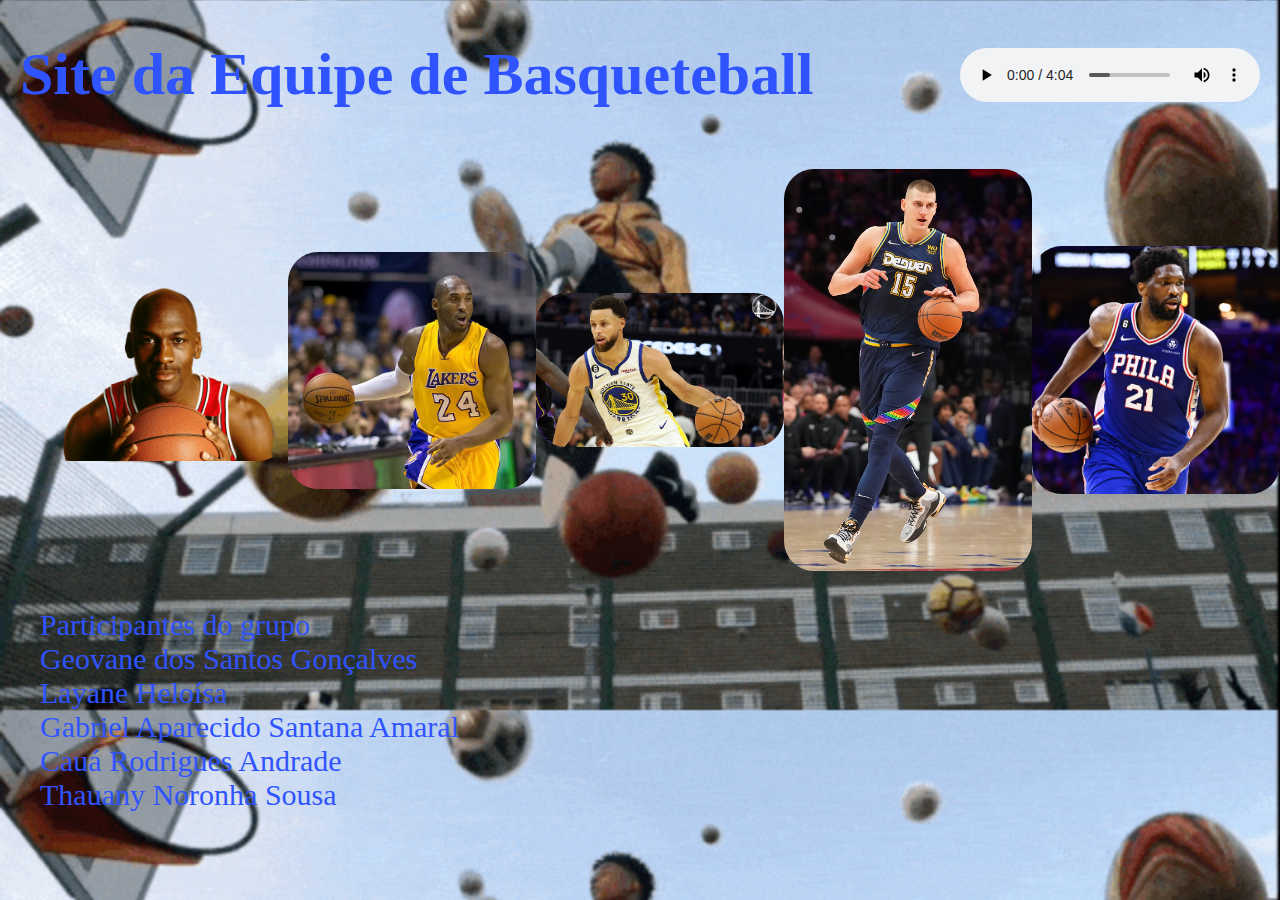
<file: index.html>
<!DOCTYPE html>

<html lang="pt-br">

<head>
    <meta charset="UTF-8">
    <meta http-equiv="X-UA-Compatible" content="IE=edge">
    <meta name="viewport" content="width=device-width, initial-scale=1.0">
    <link rel="stylesheet" href="css/style.css">
    <link rel="stylesheet" href="css/reset.css">

    <title>Site da Equipe de Basqueteball</title>
</head>

<body>
    <header class="header">
        <h1>Site da Equipe de Basqueteball</h1>
        <audio src="Eye Of The Tiger.mp3" controls autoplay>

        </audio>

    </header>

    <ul class="container">
        <li><a href="equipe/jogador1.html"><img src="imagens/MJ1.png" alt="Membro 1"></a></li>
        <li><a href="equipe/jogador2.html"><img src="imagens/KobeBryant2.jpg" alt="Membro 2"></a></li>
        <li><a href="equipe/jogador3.html"><img src="imagens/StephCurry3.webp" alt="Membro 3"></a></li>
        <li><a href="equipe/jogador4.html"><img src="imagens/NikolaJokic4.webp" alt="Membro 4"></a></li>
        <li><a href="equipe/jogador5.html"><img src="imagens/JoelEmbiid5.jpg" alt="Membro 5"></a>
        </li>
    </ul>
    <footer class="grupo">
            <ul> Participantes do grupo
                <li>Geovane dos Santos Gonçalves</li>
                <li>Layane Heloísa</li>
                <li>Gabriel Aparecido Santana Amaral</li>
                <li>Cauá Rodrigues Andrade</li>
                <li>Thauany Noronha Sousa</li>
        </footer>
</body>

</html>
</file>
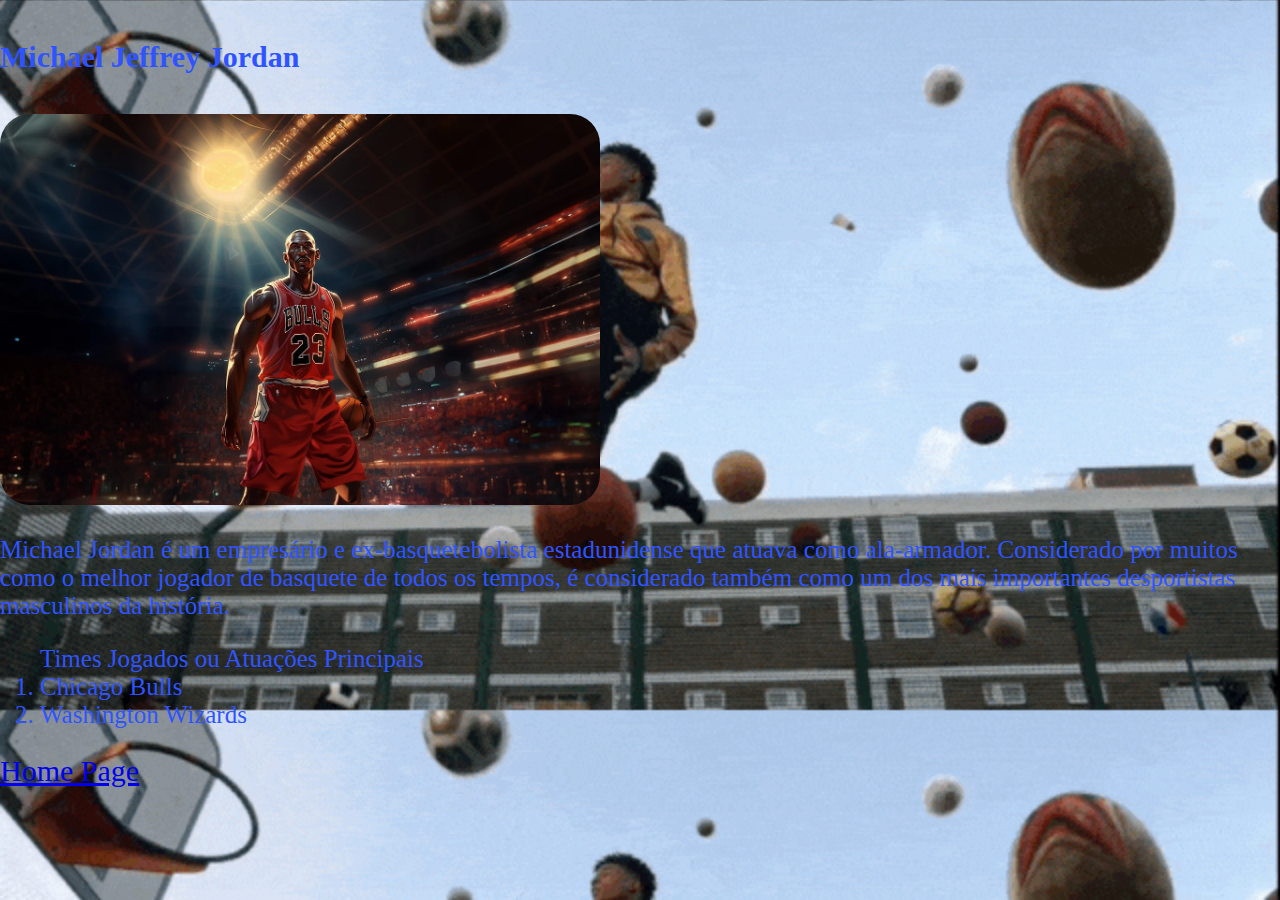
<file: equipe/jogador1.html>
<!DOCTYPE html>
<html lang="en">

<head>
    <meta charset="UTF-8">
    <meta http-equiv="X-UA-Compatible" content="IE=edge">
    <meta name="viewport" content="width=device-width, initial-scale=1.0">
    <link rel="stylesheet" href="../css/reset.css">
    <link rel="stylesheet" href="../css/style.css">


    <title>Michael Jordan</title>
</head>

<body>
    <div class="jog1">
        <h4 class="titmj">Michael Jeffrey Jordan</h4>
        <div class="mj">
            <img src="../imagens/mjimg.webp" alt="Jogador 1">
            <p class="descmj">Michael Jordan é um empresário e ex-basquetebolista estadunidense
                que atuava como ala-armador. Considerado por muitos
                como o melhor jogador de basquete de todos os tempos,
                é considerado também como um dos mais importantes
                desportistas masculinos da história.</p>
            <ol>Times Jogados ou Atuações Principais
                <li>Chicago Bulls</li>
                <li>Washington Wizards</li>
            </ol>
        </div>
        <a href="../index.html">Home Page</a>
    </div>
</body>

</html>
</file>
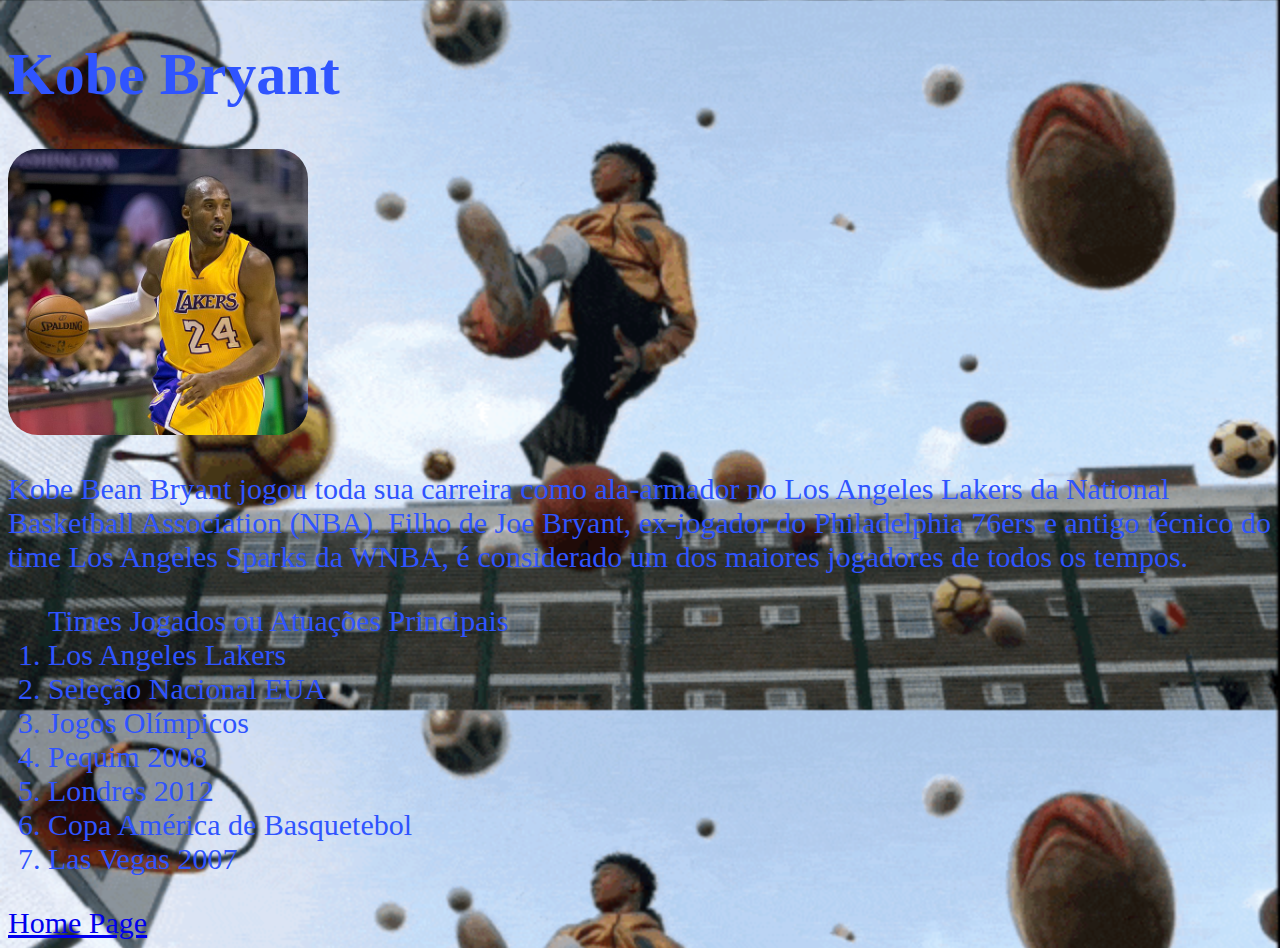
<file: equipe/jogador2.html>
<!DOCTYPE html>
<html lang="en">

<head>
    <meta charset="UTF-8">
    <meta http-equiv="X-UA-Compatible" content="IE=edge">
    <meta name="viewport" content="width=device-width, initial-scale=1.0">
    <link rel="stylesheet" href="../css/style.css">
    <title>Kobe Bryant</title>
</head>

<body>
    <div class="jog2">
        <h1>Kobe Bryant</h1>

        <img src="../imagens/KobeBryant2.jpg" alt="Jogador 2">
        <p> Kobe Bean Bryant jogou toda sua carreira como ala-armador no
            Los Angeles Lakers da National Basketball Association (NBA).
            Filho de Joe Bryant, ex-jogador do Philadelphia 76ers e antigo
            técnico do time Los Angeles Sparks da WNBA, é considerado um dos
            maiores jogadores de todos os tempos.</p>

        <ol>Times Jogados ou Atuações Principais
            <li>Los Angeles Lakers </li>
            <li>Seleção Nacional EUA</li>
            <li>Jogos Olímpicos
            <li>Pequim 2008</li>
            <li>Londres 2012</li>
            <li>Copa América de Basquetebol
            <li>Las Vegas 2007</li>
        </ol>
        <a href="../index.html">Home Page</a>
    </div>
</body>

</html>
</file>
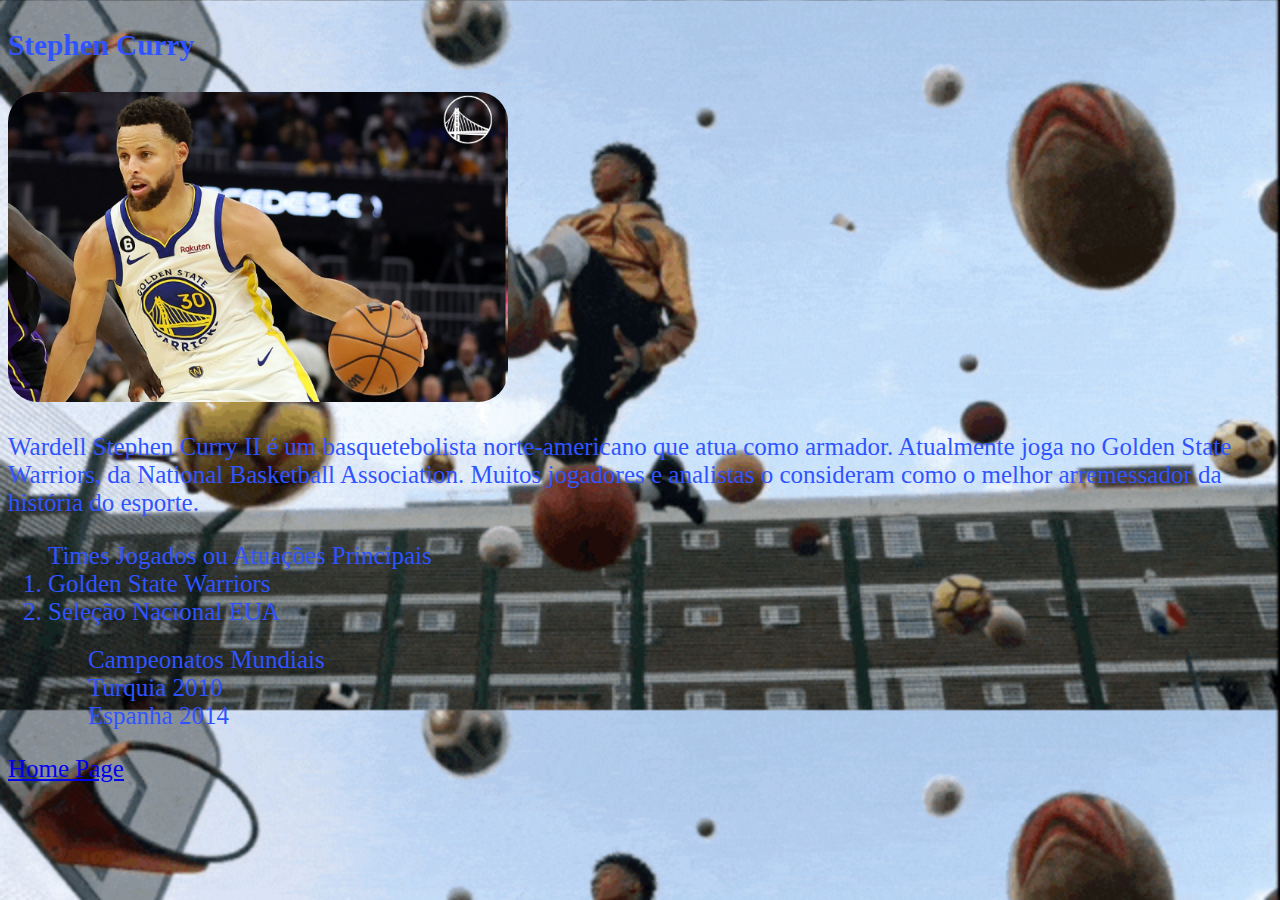
<file: equipe/jogador3.html>
<!DOCTYPE html>
<html lang="en">

<head>
    <meta charset="UTF-8">
    <meta http-equiv="X-UA-Compatible" content="IE=edge">
    <meta name="viewport" content="width=device-width, initial-scale=1.0">
    <link rel="stylesheet" href="../css/style.css">
    <title>Steph Curry</title>
</head>

<body>
    <div class="jog3">
        <h3>Stephen Curry</h3>
    <img src="../imagens/StephCurry3.webp" alt="Steph Curry">
    <p>Wardell Stephen Curry II é um basquetebolista norte-americano
        que atua como armador. Atualmente joga no Golden State Warriors,
        da National Basketball Association. Muitos jogadores e analistas
        o consideram como o melhor arremessador da história do esporte.</p>
    <ol>Times Jogados ou Atuações Principais
        <li>Golden State Warriors </li>
        <li>Seleção Nacional EUA</li>
        <ul>Campeonatos Mundiais
            <li>Turquia 2010</li>
            <li>Espanha 2014</li>
        </ul>

    </ol>
    <a href="../index.html">Home Page</a>
</div>
</body>

</html>
</file>
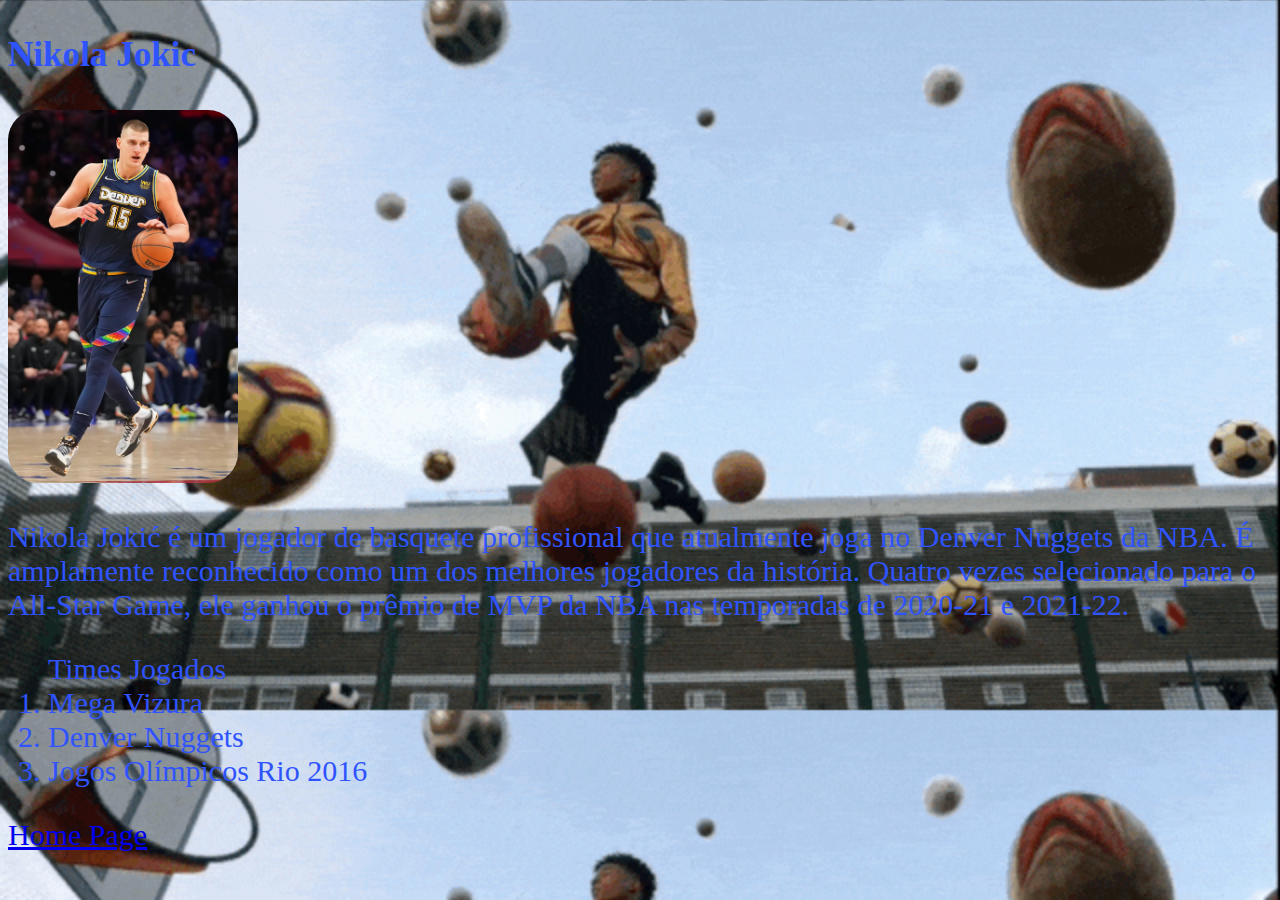
<file: equipe/jogador4.html>
<!DOCTYPE html>
<html lang="en">

<head>
    <meta charset="UTF-8">
    <meta http-equiv="X-UA-Compatible" content="IE=edge">
    <meta name="viewport" content="width=device-width, initial-scale=1.0">
    <link rel="stylesheet" href="../css/style.css">
    <title>Nikola Jokic</title>
</head>

<body>
    <div class="jog4">
        <h3>Nikola Jokic</h3>
    <img src="../imagens/NikolaJokic4.webp" alt="Nikola Jokic">
    <p>Nikola Jokić é um jogador de basquete profissional que atualmente
        joga no Denver Nuggets da NBA. É amplamente reconhecido como um
        dos melhores jogadores da história. Quatro vezes selecionado para
        o All-Star Game, ele ganhou o prêmio de MVP da NBA nas temporadas
        de 2020-21 e 2021-22.</p>
    <ol>Times Jogados
        <li>Mega Vizura</li>
        <li>Denver Nuggets</li>
        <li>Jogos Olímpicos Rio 2016</li>
    </ol>
    <a href="../index.html">Home Page</a>
</div>
</body>

</html>
</file>
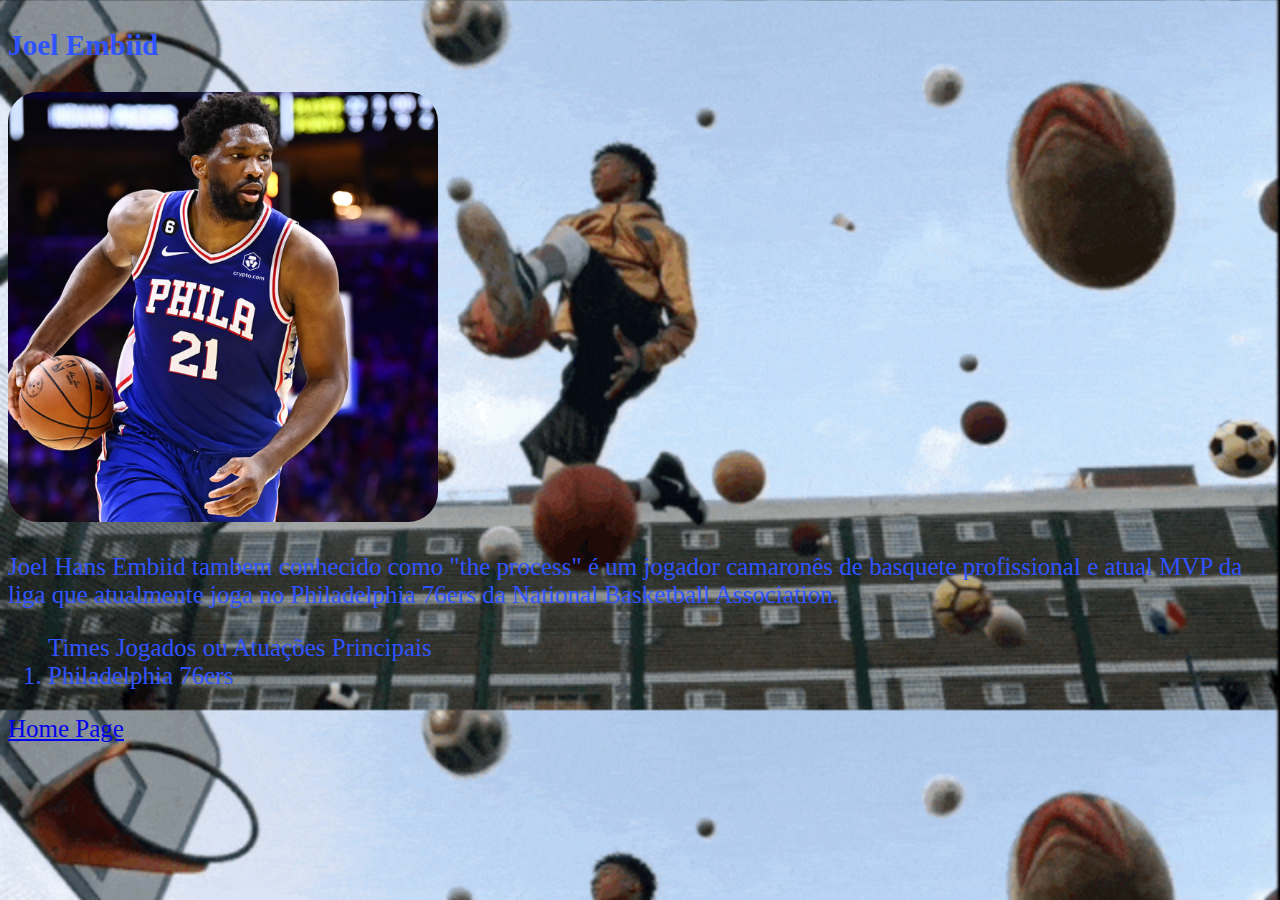
<file: equipe/jogador5.html>
<!DOCTYPE html>
<html lang="en">

<head>
    <meta charset="UTF-8">
    <meta http-equiv="X-UA-Compatible" content="IE=edge">
    <meta name="viewport" content="width=device-width, initial-scale=1.0">
    <link rel="stylesheet" href="../css/style.css">
    <title>Joel Embiid</title>
</head>

<body>
    <div class="jog5">
        <h3>Joel Embiid</h3>
        <img src="../imagens/JoelEmbiid5.jpg" alt="foto de Joel Embiid">
        <p>Joel Hans Embiid tambem conhecido como "the process" é um jogador
            camaronês de basquete profissional e atual MVP da liga que atualmente
            joga no Philadelphia 76ers da National Basketball Association.</p>
        <ol>Times Jogados ou Atuações Principais
            <li>Philadelphia 76ers</li>

        </ol>
        <a href="../index.html">Home Page</a>
    </div>
</body>

</html>
</file>
<file: css/style.css>
body {
    background-image: url(../gifbasq.gif);
    background-size: 100%;
    font-size: 30px;
}
.container {
    display: flex;
    justify-content: space-around;
    max-width: 100%;
    border-radius: 10px;
    align-items: center;
}
.header {
    display: flex;
    align-items: center;
    justify-content: space-between;
    margin: 0 20px;
}
h1 {
    color: #2F54FF;
}
img {
    border-radius: 30px;
    cursor: pointer;
    text-transform: uppercase;
    transition: 0.5s all ease-in-out;
    width: 300px;
}
img:hover {
    transform: scale(1.1);
}
ul li img {
    max-width: 100%;
}
ul {
    list-style: none;
    margin-top: 20px;
}
.mj {
    font-size: 25px;
    color: #2F54FF;
}
.titmj {
    color: #2F54FF;
}
.jog1 img {
    width: 600px;
}
.jog2 {
    color: #2F54FF;
    font-size: 30px;
}
.jog3 {
    color: #2F54FF;
    font-size: 25px;
    list-style: none;   
}
.jog4 {
    color: #2F54FF;
    font-size: 30px;
}
.jog5 {
    color: #2F54FF;
    font-size: 25px;
}
.jog3 img {
    width: 500px;
}
.jog4 img {
    width: 230px;
}
.jog5 img {
    width: 430px;
}
.grupo {
    color: #2F54FF;
}
</file>
